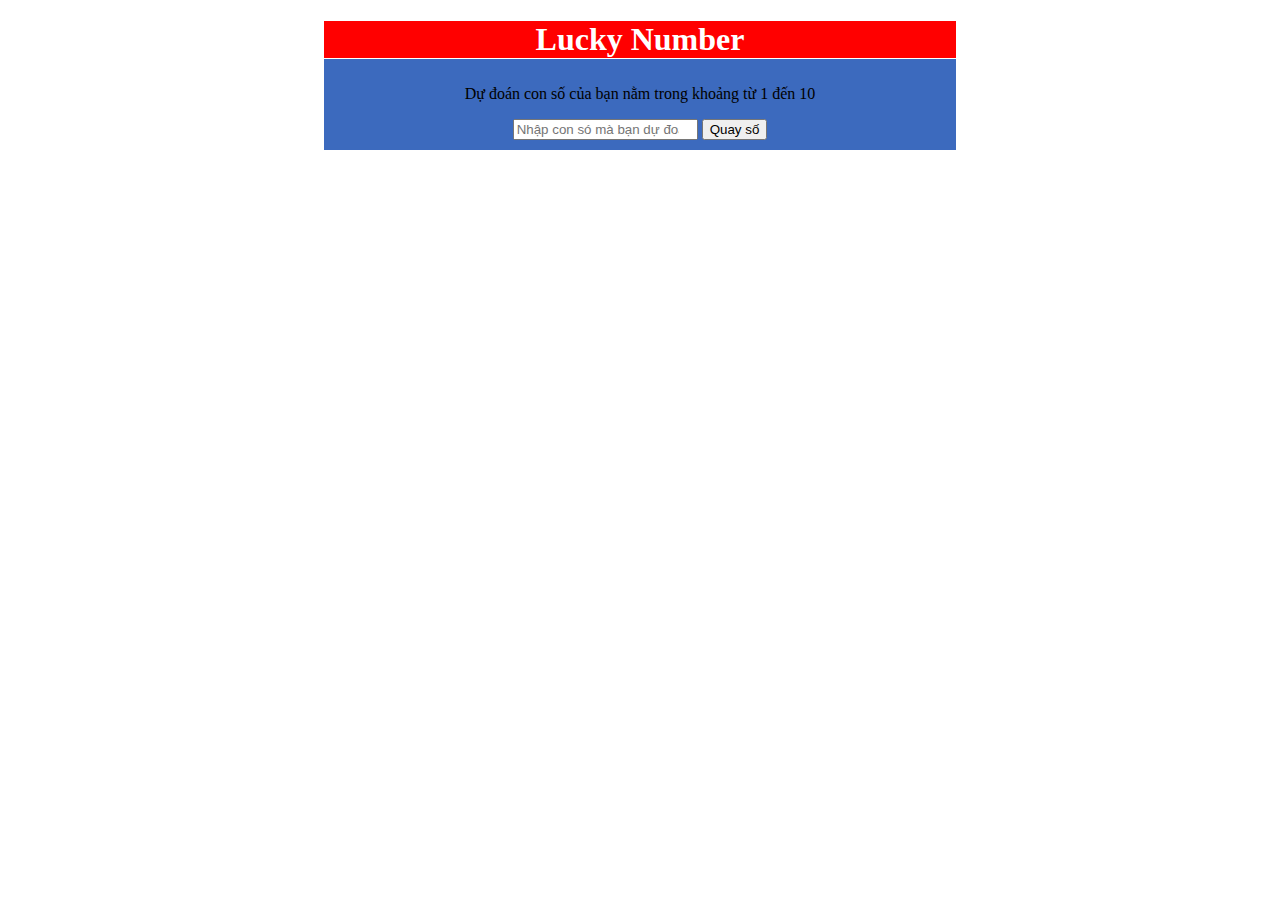
<file: index.html>
<!DOCTYPE html>
<html lang="en">
<head>
    <meta charset="UTF-8">
    <meta http-equiv="X-UA-Compatible" content="IE=edge">
    <meta name="viewport" content="width=device-width, initial-scale=1.0">
    <title>Document</title>
    <link rel="stylesheet" href="style.css">
    <script src="index.js"></script>
</head>
<body>
    <div class="wrapper">
    <h1 class="titlle">Lucky Number</h1>
    <div class="wrappre__content">
    <p class="content">Dự đoán con số của bạn nằm trong khoảng từ 1 đến 10</p>
    <div class = "input">
        <input type="number" placeholder="Nhập con só mà bạn dự đoán" id="num">
        <button onclick="start()">Quay số</button>
    </div>
    </div>
</div>

</body>
</html>
</file>
<file: style.css>
.wrapper {
    margin: auto;
    text-align: center;
    width: 50%;
}
.titlle {
    background-color: red;
    color: white;
}
.wrappre__content {
    background-color: rgb(60, 106, 190);
    margin-top: -21px;
    padding: 10px;
}
</file>
